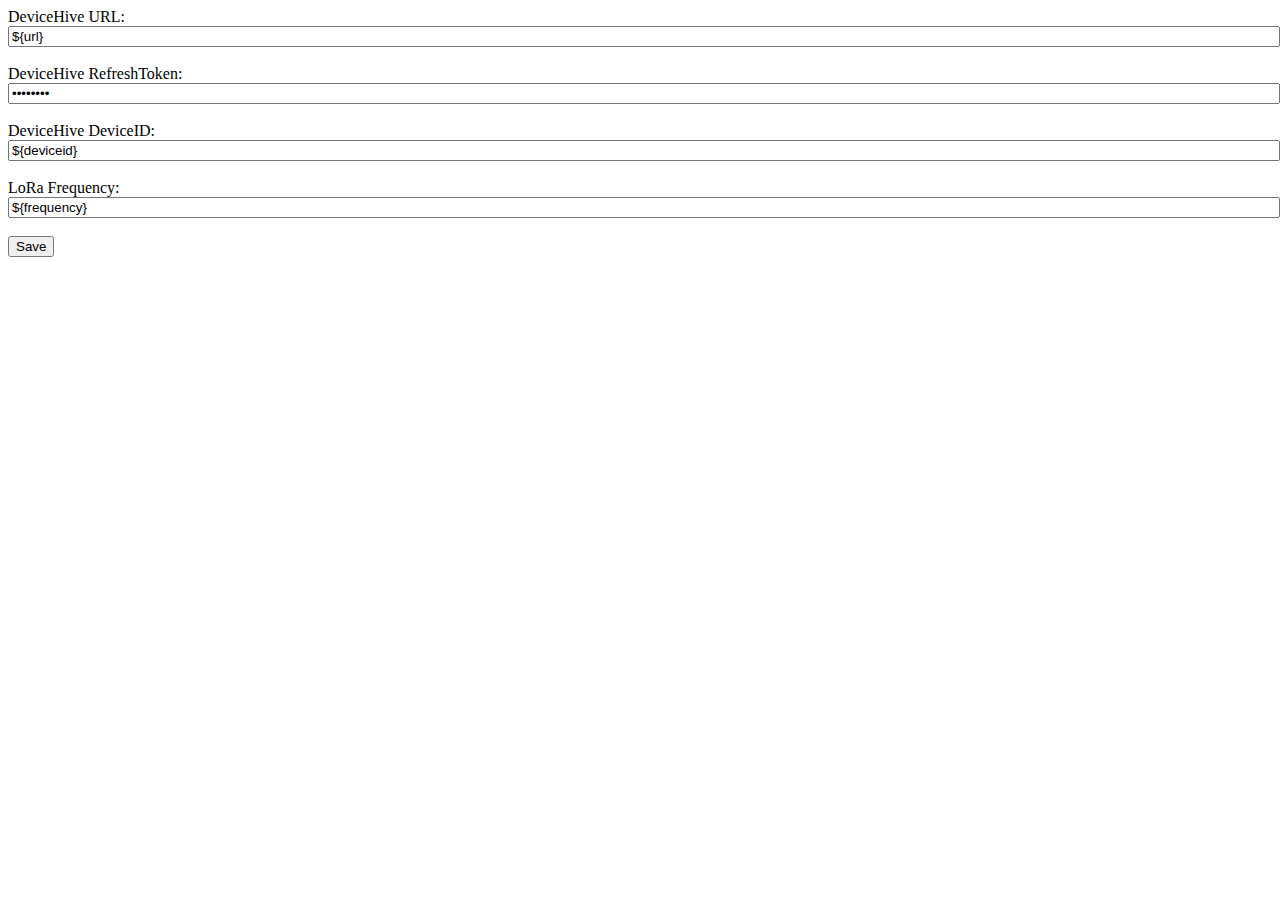
<file: templates/index.html>
<!DOCTYPE html>
<html lang="en">
<head>
  <title>DeviceHive LoRa gateway</title>
  <meta charset="UTF-8">
  <meta name="viewport" content="width=device-width, initial-scale=1.0">
  <style>
    input {
      width: 100%
    }
  </style>
</head>
<body>
  <form method="POST">
    <label for="id_url">DeviceHive URL:</label>
    <input id="id_url" type="text" name="url" value="${url}">
    <br><br>

    <label for="id_token">DeviceHive RefreshToken:</label>
    <input id="id_token" type="password" name="token" value="${token}">
    <br><br>

    <label for="id_deviceid">DeviceHive DeviceID:</label>
    <input id="id_deviceid" type="text" name="deviceid" value="${deviceid}">
    <br><br>

    <label for="id_frequency">LoRa Frequency:</label>
    <input id="id_frequency" type="text" name="frequency" value="${frequency}">
    <br><br>

    <button>Save</button>
  </form>
</body>
</html>
</file>
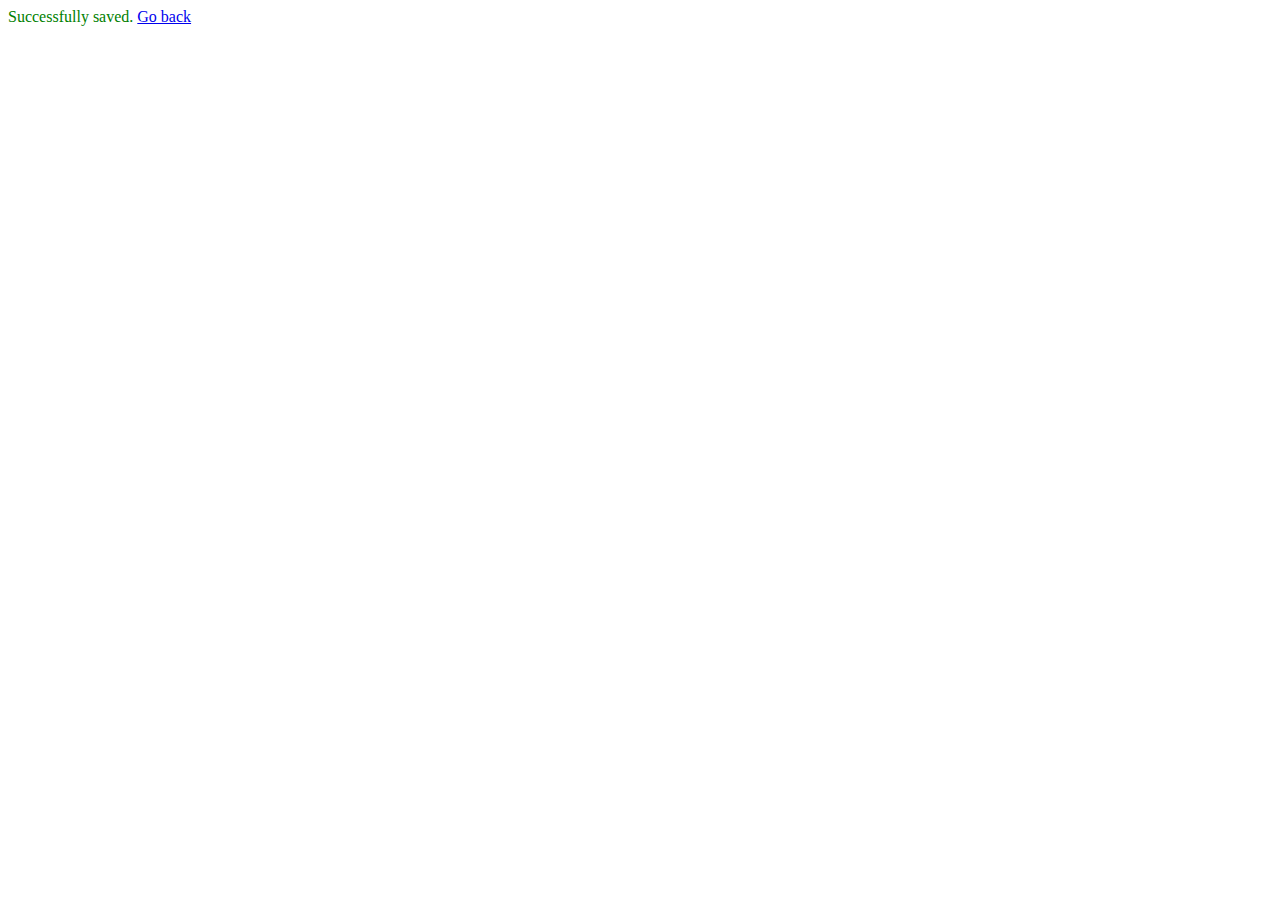
<file: templates/success.html>
<!DOCTYPE html>
<html lang="en">
<head>
  <title>DeviceHive LoRa gateway</title>
  <meta charset="UTF-8">
  <meta name="viewport" content="width=device-width, initial-scale=1.0">
  <style>
    input {
      width: 100%
    }

    span {
      color: green;
    }
  </style>
</head>
<body>
<span>Successfully saved.</span>
<a href='/'>Go back</a>
</body>
</html>
</file>
